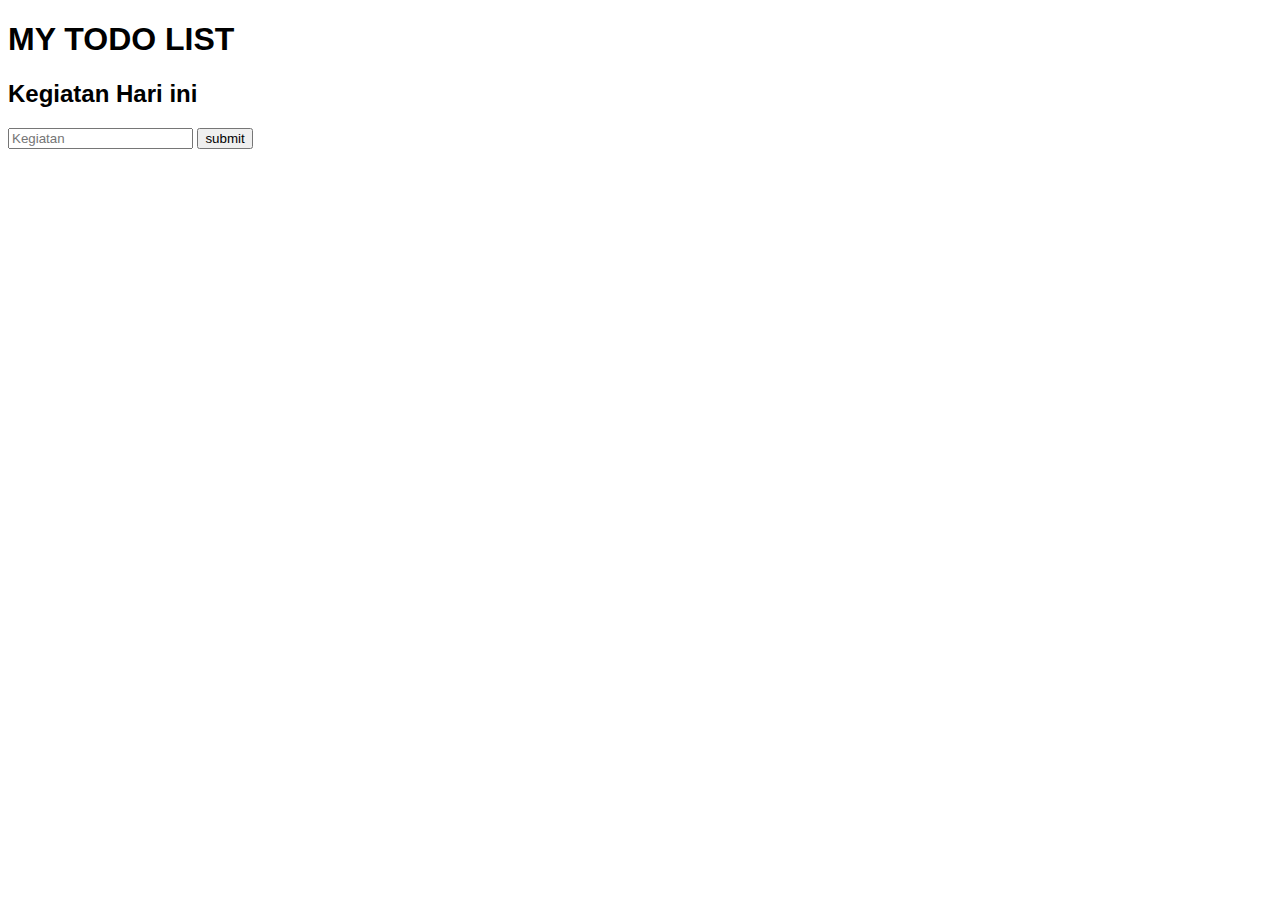
<file: index.html>
<!doctype html>
<html lang="en">
  <head>
    <!-- Required meta tags -->
    <meta charset="utf-8">
    <meta name="viewport" content="width=device-width, initial-scale=1">

    <!-- Bootstrap CSS -->
    <link href="https://cdn.jsdelivr.net/npm/bootstrap@5.0.2/dist/css/bootstrap.min.css" rel="stylesheet" integrity="sha384-EVSTQN3/azprG1Anm3QDgpJLIm9Nao0Yz1ztcQTwFspd3yD65VohhpuuCOmLASjC" crossorigin="anonymous">
    <link rel="stylesheet" href="https://cdnjs.cloudflare.com/ajax/libs/font-awesome/6.2.1/css/all.min.css">
    <link rel="stylesheet" href="style.css">

    <title>Todo LIST</title>
  </head>
  <body>
    <div class="container ">
        <div class="card bg-primary text-center mt-5 text-white">
            <div class="card-body">
              <h1>MY TODO LIST</h1>
              <h2 class="fw-light">Kegiatan Hari ini</h2>
              <form class="mt-5">
                <div class="input-group mb-3">
                  <input type="text" class="form-control" placeholder="Kegiatan" id="input-user">
                  <button class="btn btn-success" type="submit" id="submit">submit</button>
                </div>
              </form>
              <ul class="list-group">
                
              </ul>
            </div>
            
          </div>
    </div>


    <style>
      .done {
        text-decoration: line-through;
      }
    </style>

    
    <script src="https://cdn.jsdelivr.net/npm/bootstrap@5.3.0-alpha1/dist/js/bootstrap.bundle.min.js" integrity="sha384-w76AqPfDkMBDXo30jS1Sgez6pr3x5MlQ1ZAGC+nuZB+EYdgRZgiwxhTBTkF7CXvN" crossorigin="anonymous"></script>
    <script src="logic.js">  
    </script>

   
  </body>
</html>
</file>
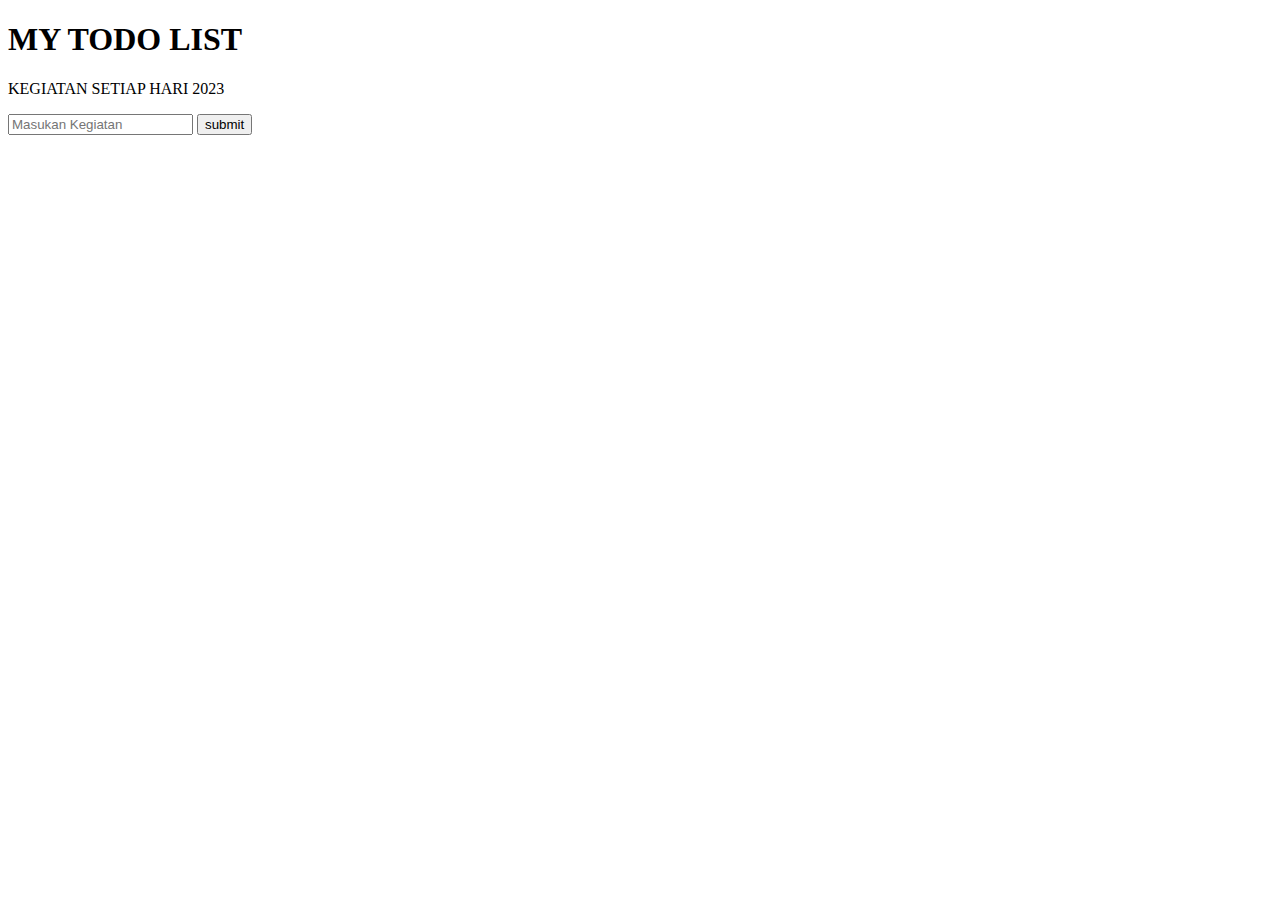
<file: latihan.html>
<!doctype html>
<html lang="en">
  <head>
    <meta charset="utf-8">
    <meta name="viewport" content="width=device-width, initial-scale=1">
    <title>todo list</title>
    <link href="https://cdn.jsdelivr.net/npm/bootstrap@5.3.0-alpha1/dist/css/bootstrap.min.css" rel="stylesheet" integrity="sha384-GLhlTQ8iRABdZLl6O3oVMWSktQOp6b7In1Zl3/Jr59b6EGGoI1aFkw7cmDA6j6gD" crossorigin="anonymous">
    <link rel="stylesheet" href="https://cdnjs.cloudflare.com/ajax/libs/font-awesome/6.2.1/css/all.min.css">
  </head>
  <body>
    <div class="container">
        <div class="card mt-5 bg-info shadow-lg ">
            <div class="card-body text-white ">
            <h1 class="text-center">MY TODO LIST</h1>
            <p class="fs-5 text-center">KEGIATAN SETIAP HARI 2023</p>
                <form class="mt-4">
                    <div class="input-group mb-3">
                        <input type="text" class="form-control" placeholder="Masukan Kegiatan" id="input-user">
                        <button class="btn btn-success" type="button" id="submit">submit</button>
                    </div> 
                </form>
                <ul class="list-group">
                    <!-- <li class="list-group-item justify-content-between d-flex">
                        <span><input class="form-check-input me-1" type="checkbox" value="" id="firstCheckbox">
                        <label class="form-check-label" for="firstCheckbox">First checkbox</label> </span>
                        <span><i class="fa-solid fa-trash text-danger fs-5"></i></span>
                    </li> -->
                </ul>
            </div>
        </div>
    </div>
    <script src="https://cdn.jsdelivr.net/npm/bootstrap@5.3.0-alpha1/dist/js/bootstrap.bundle.min.js" integrity="sha384-w76AqPfDkMBDXo30jS1Sgez6pr3x5MlQ1ZAGC+nuZB+EYdgRZgiwxhTBTkF7CXvN" crossorigin="anonymous"></script>
    <script>
        const form = document.querySelector("form");
        const inputUser = document.getElementById("input-user");
        const listGroup = document.querySelector(".list-group");
       
        form.addEventListener("submit", function(event){
            listGroup.innerHTML += `<li class="list-group-item justify-content-between d-flex">
                        <span><input class="form-check-input me-1" type="checkbox" value="" id="firstCheckbox">
                        <span>${inputUser.value}</span> </span>
                        <span><i class="fa-solid fa-trash text-danger fs-5" id="delete-btn"></i></span>
                    </li>`
            inputUser.value ="";
            event.preventDefault();
           
        });

        listGroup.addEventListener("click",function(event){
            if(event.target.id == "delete-btn"){
                event.target.parentElement.parentElement.remove();
            };
        });
        let inputNew = document.querySelectorAll(".form-check-input");
                for (let i = 0; i < inputNew.length; i++){
                    const input = inputNew[i];
                    input.addEventListener('change', function(){
                        let checkbox = input.nextElementSibling;
                        checkbox.classList.toggle('text-decoration-line-through');
                    });
                };
    </script>
  </body>
</html>
</file>
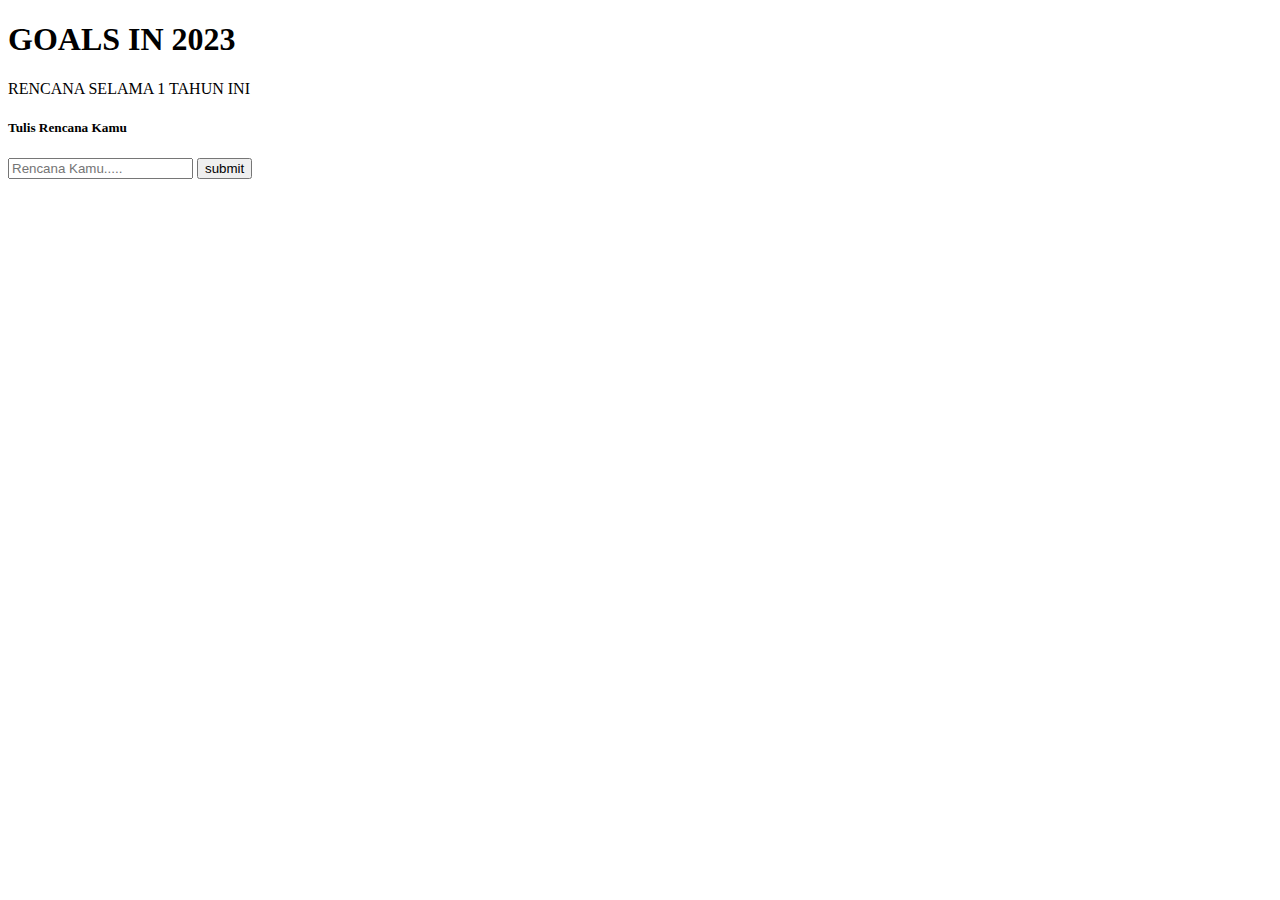
<file: todo.html>
<!doctype html>
<html lang="en">
  <head>
    <meta charset="utf-8">
    <meta name="viewport" content="width=device-width, initial-scale=1">
    <title>Bootstrap demo</title>
    <link href="https://cdn.jsdelivr.net/npm/bootstrap@5.3.0-alpha1/dist/css/bootstrap.min.css" rel="stylesheet" integrity="sha384-GLhlTQ8iRABdZLl6O3oVMWSktQOp6b7In1Zl3/Jr59b6EGGoI1aFkw7cmDA6j6gD" crossorigin="anonymous">
    <link rel="stylesheet" href="https://cdnjs.cloudflare.com/ajax/libs/font-awesome/6.2.1/css/all.min.css">
    <link rel="preconnect" href="https://fonts.googleapis.com"><link rel="preconnect" href="https://fonts.gstatic.com" crossorigin><link href="https://fonts.googleapis.com/css2?family=Poppins:wght@100;200;300;400;500&display=swap" rel="stylesheet">
    <link rel="stylesheet" href="">
  </head>
  <body>
    <div class="container">
        <div class="card mt-5 bg-primary shadow-lg">
            <div class="card-body text-white text-center">
              <h1>GOALS IN 2023</h1>
              <p>RENCANA SELAMA 1 TAHUN INI</p>
              <form class="mt-5">
                <h5 class="text-start mb-1">Tulis Rencana Kamu</h5>
                <div class="input-group  mb-3">
                    <input type="text" class="form-control" placeholder="Rencana Kamu....." id="input-user" >
                    <button class="btn btn-success" type="button" id="submit">submit</button>
                </div>
              </form>

              <ul class="list-group">
                <!-- <li class="list-group-item d-flex justify-content-between">
                    <span>
                        <input class="form-check-input me-1" type="checkbox" value="" id="firstCheckbox">
                        <label class="form-check-label" for="firstCheckbox">First checkbox</label>
                    </span>
                    <span> <i class="fa-solid fa-trash-can" id="delete-btn"></i></span>
                </li> -->
              </ul>
            </div>
          </div>
    </div>
    <script src="https://cdn.jsdelivr.net/npm/bootstrap@5.3.0-alpha1/dist/js/bootstrap.bundle.min.js" integrity="sha384-w76AqPfDkMBDXo30jS1Sgez6pr3x5MlQ1ZAGC+nuZB+EYdgRZgiwxhTBTkF7CXvN" crossorigin="anonymous"></script>

    <script>
        const form1 = document.querySelector("form");
        const inputUser1 = document.getElementById("input-user");
        const listGroup1 = document.querySelector(".list-group");

        form1.addEventListener("submit", function(event){
            listGroup1.innerHTML += ` <li class="list-group-item d-flex justify-content-between">
                    <span>
                        <input class="form-check-input me-1" type="checkbox" value="" id="Checkbox">
                        <label class="form-check-label" for="firstCheckbox">${inputUser1.value}</label>
                    </span>
                    <span> <i class="fa-solid fa-trash-can text-danger-emphasis" id="delete-btn"></i></span>
                </li>`
            inputUser1.value = "";
            inputUser1.focus();
            event.preventDefault();
        });
        listGroup1.addEventListener("click", function(event){
            if (event.target.id == "delete-btn"){
                event.target.parentElement.parentElement.remove();
            } 
        });
    </script>
  </body>
</html>
</file>
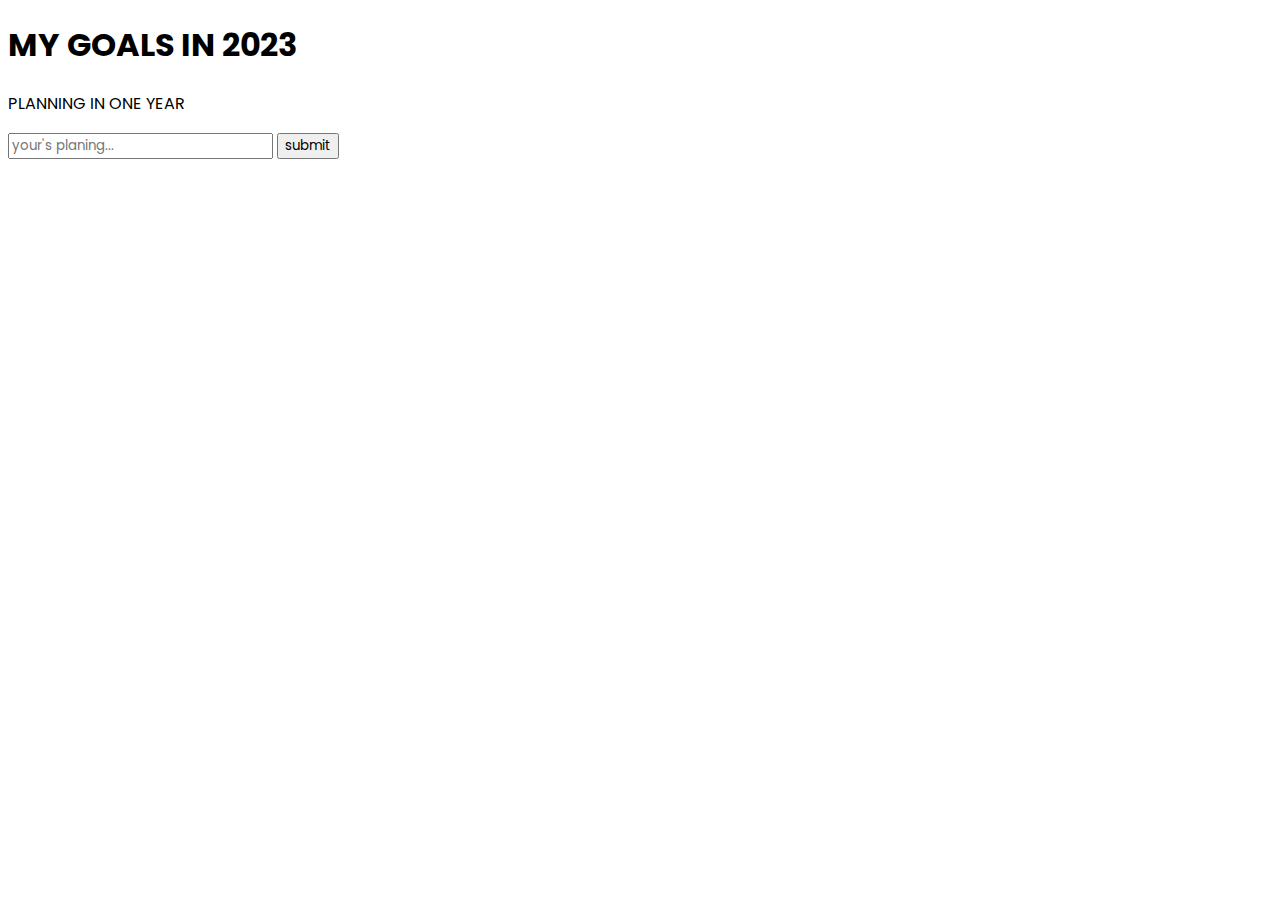
<file: todo1.html>
<!doctype html>
<html lang="en">
  <head>
    <meta charset="utf-8">
    <meta name="viewport" content="width=device-width, initial-scale=1">
    <title>Latihan todo list</title>
    <link href="https://cdn.jsdelivr.net/npm/bootstrap@5.3.0-alpha1/dist/css/bootstrap.min.css" rel="stylesheet" integrity="sha384-GLhlTQ8iRABdZLl6O3oVMWSktQOp6b7In1Zl3/Jr59b6EGGoI1aFkw7cmDA6j6gD" crossorigin="anonymous">
    <link rel="preconnect" href="https://fonts.googleapis.com"><link rel="preconnect" href="https://fonts.gstatic.com" crossorigin>
    <link href="https://fonts.googleapis.com/css2?family=Poppins:wght@100;200;300;400;500;700&display=swap" rel="stylesheet">
    <link rel="stylesheet" href="https://cdnjs.cloudflare.com/ajax/libs/font-awesome/6.2.1/css/all.min.css">
    <link rel="stylesheet" href="style.css">
  </head>
  <body>
    
    <div class="container">
        <div class="card mt-5 bg-primary text-white text-center">
            <div class="card-body">
              <h1>MY GOALS IN 2023</h1>
              <P class="mt-0">PLANNING IN ONE YEAR</P>
              <form >
                    <div class="input-group mb-3">
                        <input type="text" class="form-control" placeholder="your's planing..." id="input-user">
                        <button class="btn btn-success" type="button" id="submit">submit</button>
                    </div>
              </form>
              <ul class="list-group text-start">
                <!-- <li class="list-group-item d-flex justify-content-between">
                    <span><input class="form-check-input me-1" type="checkbox" >
                        <label class="form-check-label" for="firstCheckbox">First checkbox</label>
                    </span>
                    <span><i class="fa-solid fa-trash-can text-danger"></i></span>
                  </li> -->
              </ul>
            </div>
          </div>
    </div>


    <script src="https://cdn.jsdelivr.net/npm/bootstrap@5.3.0-alpha1/dist/js/bootstrap.bundle.min.js" integrity="sha384-w76AqPfDkMBDXo30jS1Sgez6pr3x5MlQ1ZAGC+nuZB+EYdgRZgiwxhTBTkF7CXvN" crossorigin="anonymous"></script>

    <script>
        const form2= document.querySelector("form");
        const inputUser2 = document.getElementById("input-user");
        const listGroup2 = document.querySelector(".list-group");

        form2.addEventListener("submit", function(event){
            listGroup2.innerHTML += `<li class="list-group-item d-flex justify-content-between">
                    <span><input class="form-check-input me-1" type="checkbox" >
                        <label class="form-check-label" for="firstCheckbox">${inputUser2.value}</label>
                    </span>
                    <span><i class="fa-solid fa-trash-can text-danger" id="btn-delete"></i></span>
                  </li>`
            inputUser2.value = "";
            event.preventDefault();
        });
    </script>
  </body>
</html>
</file>
<file: style.css>
* {
    font-family: 'Poppins', sans-serif;
    
}

.underline {
    text-decoration: line-through;
}
</file>
